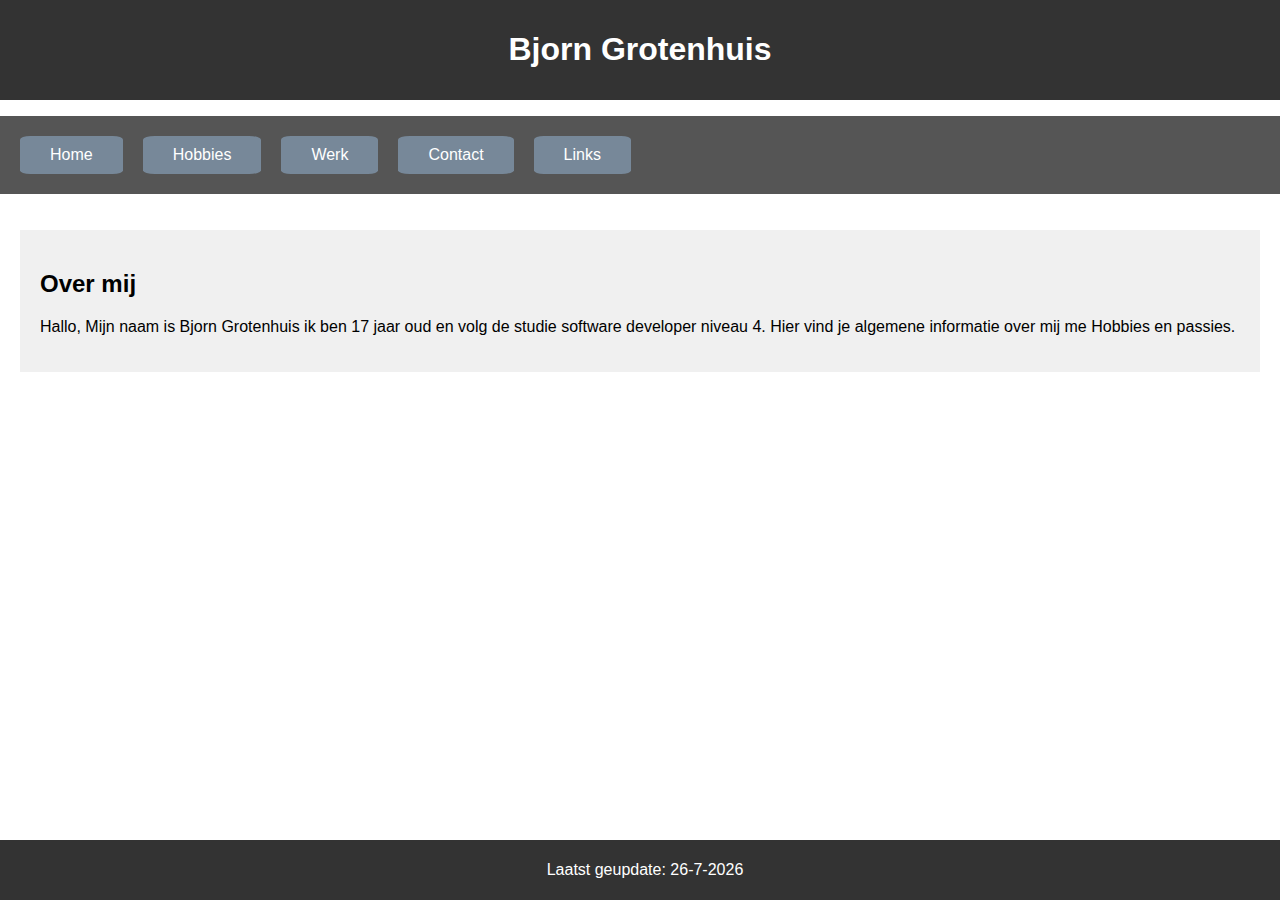
<file: layout/index.html>
<!DOCTYPE html>
<html>
<head>
    <title>Layout Example</title>
    <link rel="stylesheet" href="style03.css">
</head>
<body>
    <header>
        <h1>Bjorn Grotenhuis</h1>
    </header>
    <nav>
        <ul>
            <li><a href="index.html" class="button">Home</a></li>
            <li><a href="hobbies.html" class="button">Hobbies</a></li>
            <li><a href="werk.html" class="button">Werk</a></li>
            <li><a href="contact.html" class="button">Contact</a></li>
            <li><a href="links.html" class="button">Links</a></li>
        </ul>
    </nav>

    <main>
        <section>
            <h2>Over mij</h2>
            <p>Hallo, Mijn naam is Bjorn Grotenhuis ik ben 17 jaar oud en volg de studie software developer niveau 4. Hier vind je algemene informatie over mij me Hobbies en passies.</p>
        </section>
    </main>
    
    <footer class="footer">
        <p id="lastUpdated"></p>
    </footer>
    <script src="script.js"></script>
</body>
</html>
</file>
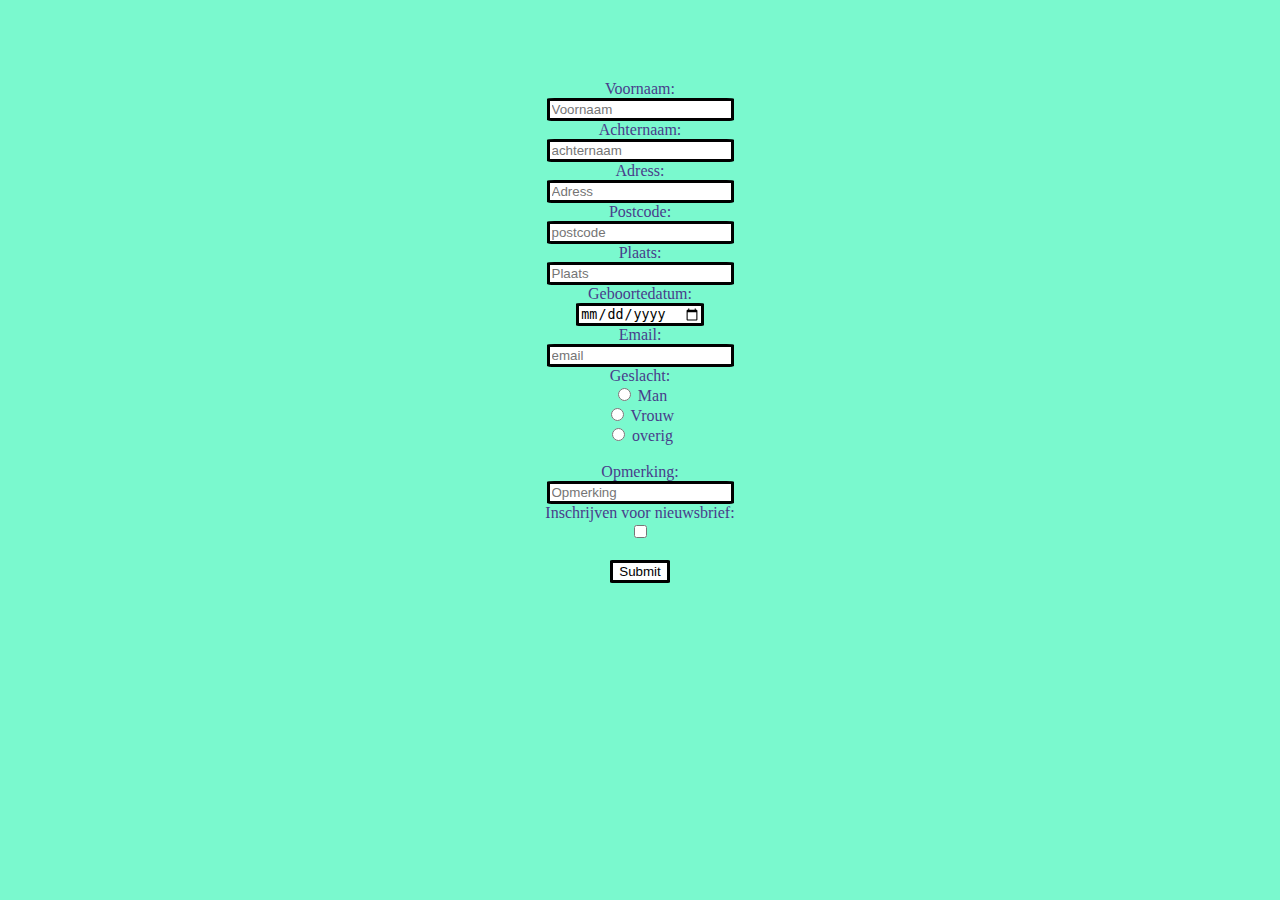
<file: form01.html>
<!DOCTYPE html>
<html lang="en">
<head>
    <meta charset="UTF-8">
    <meta name="viewport" content="width=device-width, initial-scale=1.0">
    <title>Document</title>
    <link rel="stylesheet" type="text/css" href="style.css">

</head>
<body>
    <center>
    <br>
    <br>
    <br>
    <br>

    <form action="mailto:97095815@st.deltion.nl" 
	method="post">

	<label for="fname">Voornaam:</label>
	<br>

	<input type="textarea" id="fname" name="fname" 
		placeholder="Voornaam" value="" required maxlength="100">
	<br>

	<label for="lname">Achternaam:</label>
	<br>

	<input type="text" id="lname" name="lname" 
		placeholder="achternaam" value="" required maxlength="100">
	<br>

    <label for="adress">Adress:</label>
    <br>

    <input type="text" id="adress" name="adress"
        placeholder="Adress" value="" required>
    <br>

    <label for="postcode">Postcode:</label>
    <br>

    <input type="text" id="postcode" name="postcode"
        placeholder="postcode" value="" required maxlength="6">
    <br>

    <label for="plaats">Plaats:</label>
    <br>

    <input type="text" id="plaats" name="plaats"
        placeholder="Plaats" value="" required maxlength="100">
    <br>

    <label for="Geboortedatum">Geboortedatum:</label>
    <br>

    <input type="date" id="Geboortedatum" name="Geboortedatum"
        placeholder="Geboortedatum" value="" required>
    <br>
    
    <label for="email">Email:</label>
    <br>

    <input type="email" id="email" name="email"
        placeholder="email" value="" required>
    <br>

    <label for="geslacht">Geslacht:</label>
    <br>
    
    <input type="radio" id="Man" name="geslacht" value="">
    <label for="Man">Man</label>
    <br>
    <input type="radio" id="Vrouw" name="geslacht" value="">
    <label for="Vrouw">Vrouw</label>
    <br>
    <input type="radio" id="overig" name="geslacht" value="">
    <label for="overig">overig</label>
    <br>
    <br>

    <label for="opmerking">Opmerking:</label>
    <br>

    <input type="text" id="opmerking" name="opmerking"
        placeholder="Opmerking" value="" required maxlength="100">
    <br>

    <label for="nieuwsbrief">Inschrijven voor nieuwsbrief:</label>
    <br>

    <input type="checkbox" id="nieuwsbrief" name="nieuwsbrief"
        placeholder="nieuwsbrief" value="">
    <br>
    <br>

	<input type="submit" value="Submit">
</center>
    

</form>
</body>
</html>
</file>
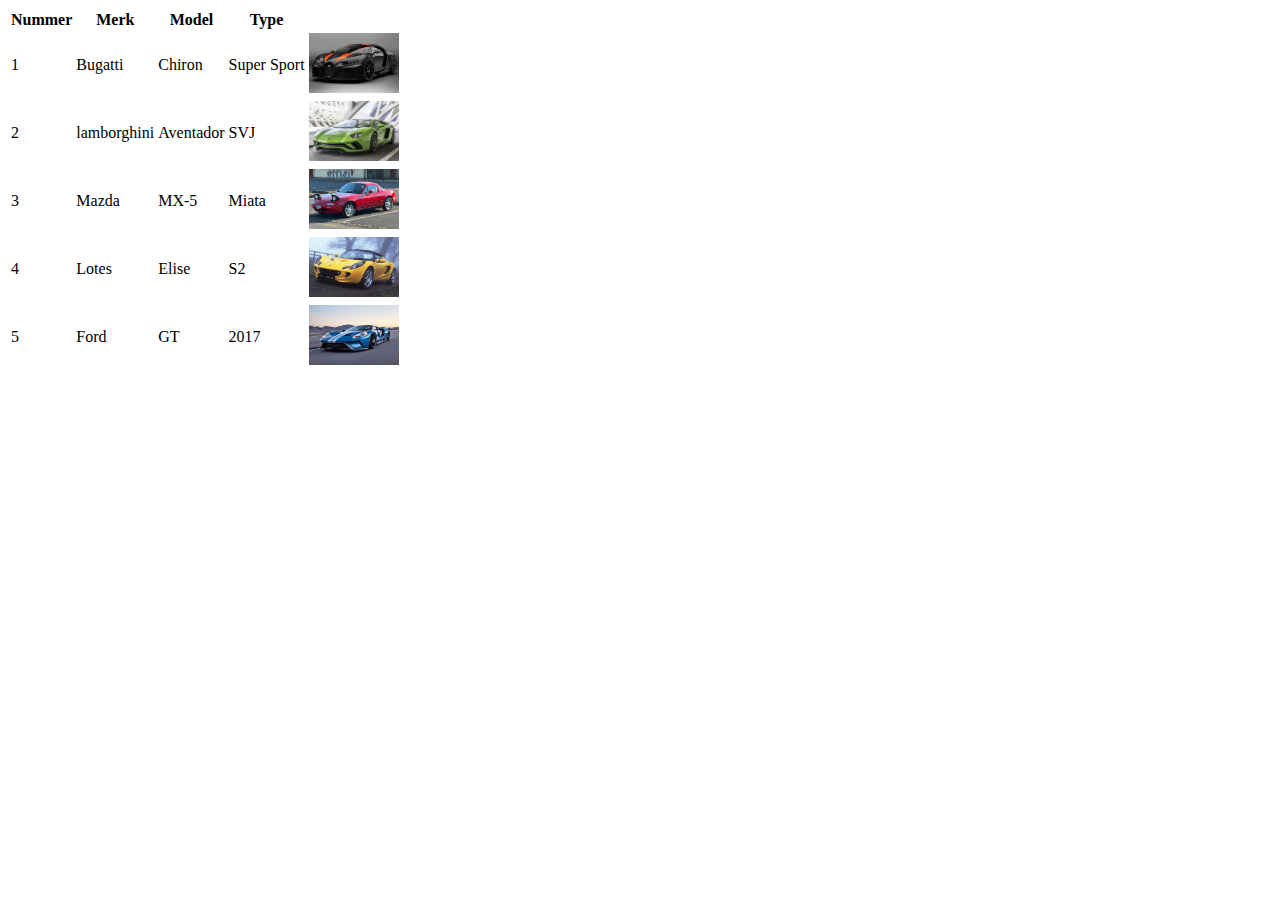
<file: opdracht01table.html>
<!DOCTYPE html>
<html lang="en">
<head>
    <meta charset="UTF-8">
    <meta name="viewport" content="width=device-width, initial-scale=1.0">
    <title>Document</title>
</head>
<body>

    <table>
        <thead>
        <tr>
           <th>Nummer</th>
           <th>Merk</th>
           <th>Model</th>
           <th>Type</th>
        </tr>
        </thead>
        <tbody>
           <tr>
           <td>1</td>
           <td><span class="link" onclick="window.open('https://www.bugatti.com')">Bugatti</span></td>
           <td>Chiron</td>
           <td>Super Sport</td>
           <td><img src="bugatti.jpeg" height="60px" width="90px"></td>
           </tr>
           <tr>
           <td>2</td>
           <td><span class="link" onclick="window.open('https://www.lamborghini.com/en-en/models')">lamborghini</span></td>
           <td>Aventador</td>
           <td>SVJ</td>
           <td><img src="Lambo.jpeg" height="60px"></td>
           </tr>
           <tr>
           <td>3</td>
           <td><span class="link" onclick="window.open('https://www.mazda.nl/?gad_source=1&gclid=CjwKCAjwt-OwBhBnEiwAgwzrUlEG3wUhdFFj0AFAcb5iEHuIA6f2B5YAN7nzofb3xwP-_-Rx-PbS0hoCzxQQAvD_BwE')">Mazda</span></td>
           <td>MX-5</td>
           <td>Miata</td>
           <td><img src="miata.jpeg" height="60px"></td>
           </tr>
           <tr>
           <td>4</td>
           <td><span class="link" onclick="window.open('https://www.lotuscars.com/nl-NL')">Lotes</span></td>
           <td>Elise</td>
           <td>S2</td>
           <td><img src="lotus.jpeg" height="60px"></td>
           </tr>
           <tr>
           <td>5</td>
           <td><span class="link" onclick="window.open('https://www.ford.nl')">Ford</span></td>
           <td>GT</td>
           <td>2017</td>
           <td><img src="Ford.jpeg" height="60px" width="90px"></td>
           </tr>  
           <tr>
        </tbody>
     </table>
</body>
</html>
</file>
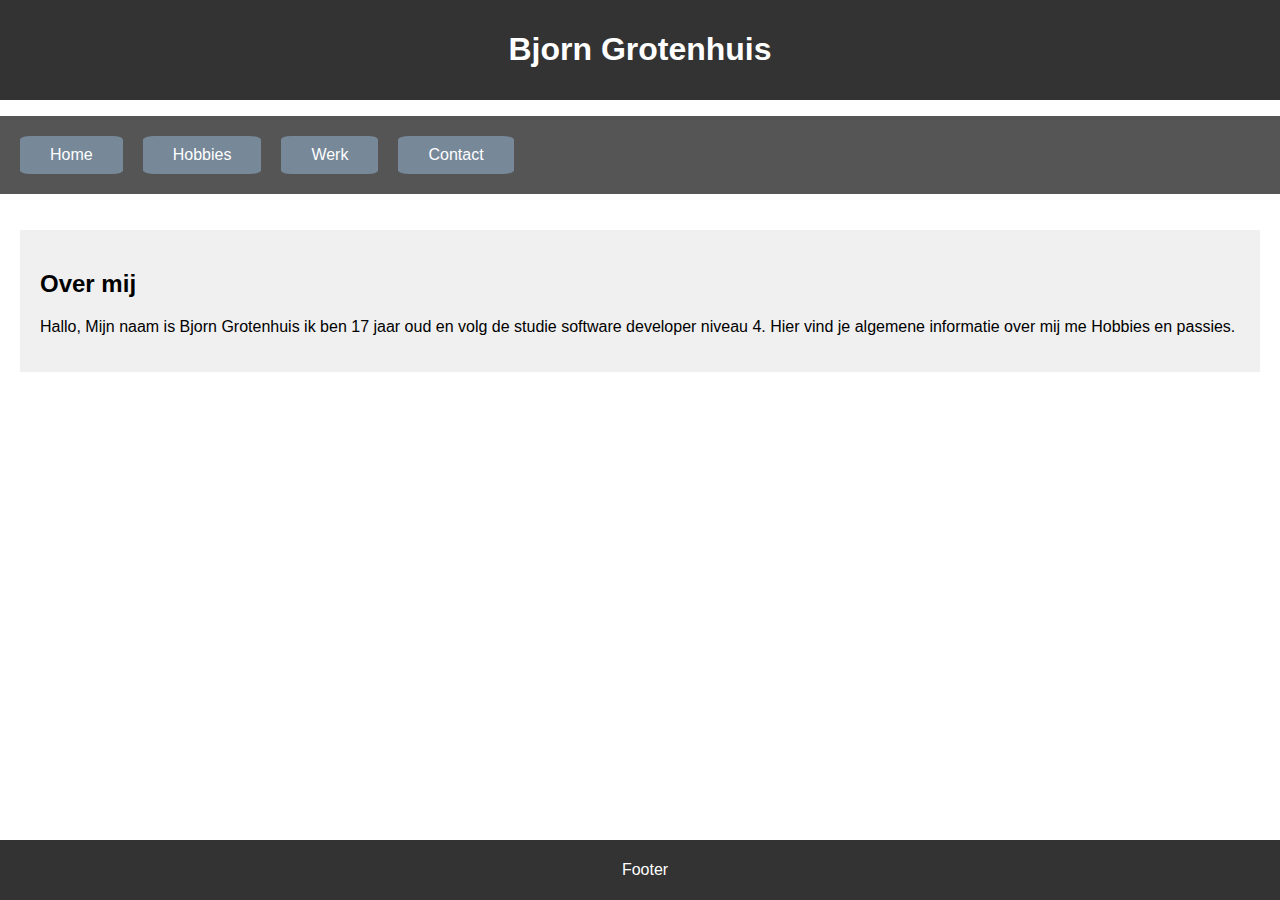
<file: layout/contact.html>
<!DOCTYPE html>
<html>
<head>
    <title>Layout Example</title>
    <link rel="stylesheet" href="style03.css">
</head>
<body>
    <header>
        <h1>Bjorn Grotenhuis</h1>
    </header>
    <nav>
        <ul>
            <li><a href="layout.html" class="button">Home</a></li>
            <li><a href="hobbies.html" class="button">Hobbies</a></li>
            <li><a href="werk.html" class="button">Werk</a></li>
            <li><a href="contact.html" class="button">Contact</a></li>
        </ul>
    </nav>

    <main>
        <section>
            <h2>Over mij</h2>
            <p>Hallo, Mijn naam is Bjorn Grotenhuis ik ben 17 jaar oud en volg de studie software developer niveau 4. Hier vind je algemene informatie over mij me Hobbies en passies.</p>
        </section>
    </main>
    
    <footer>
        <p>Footer</p>
    </footer>
</body>
</html>
</file>
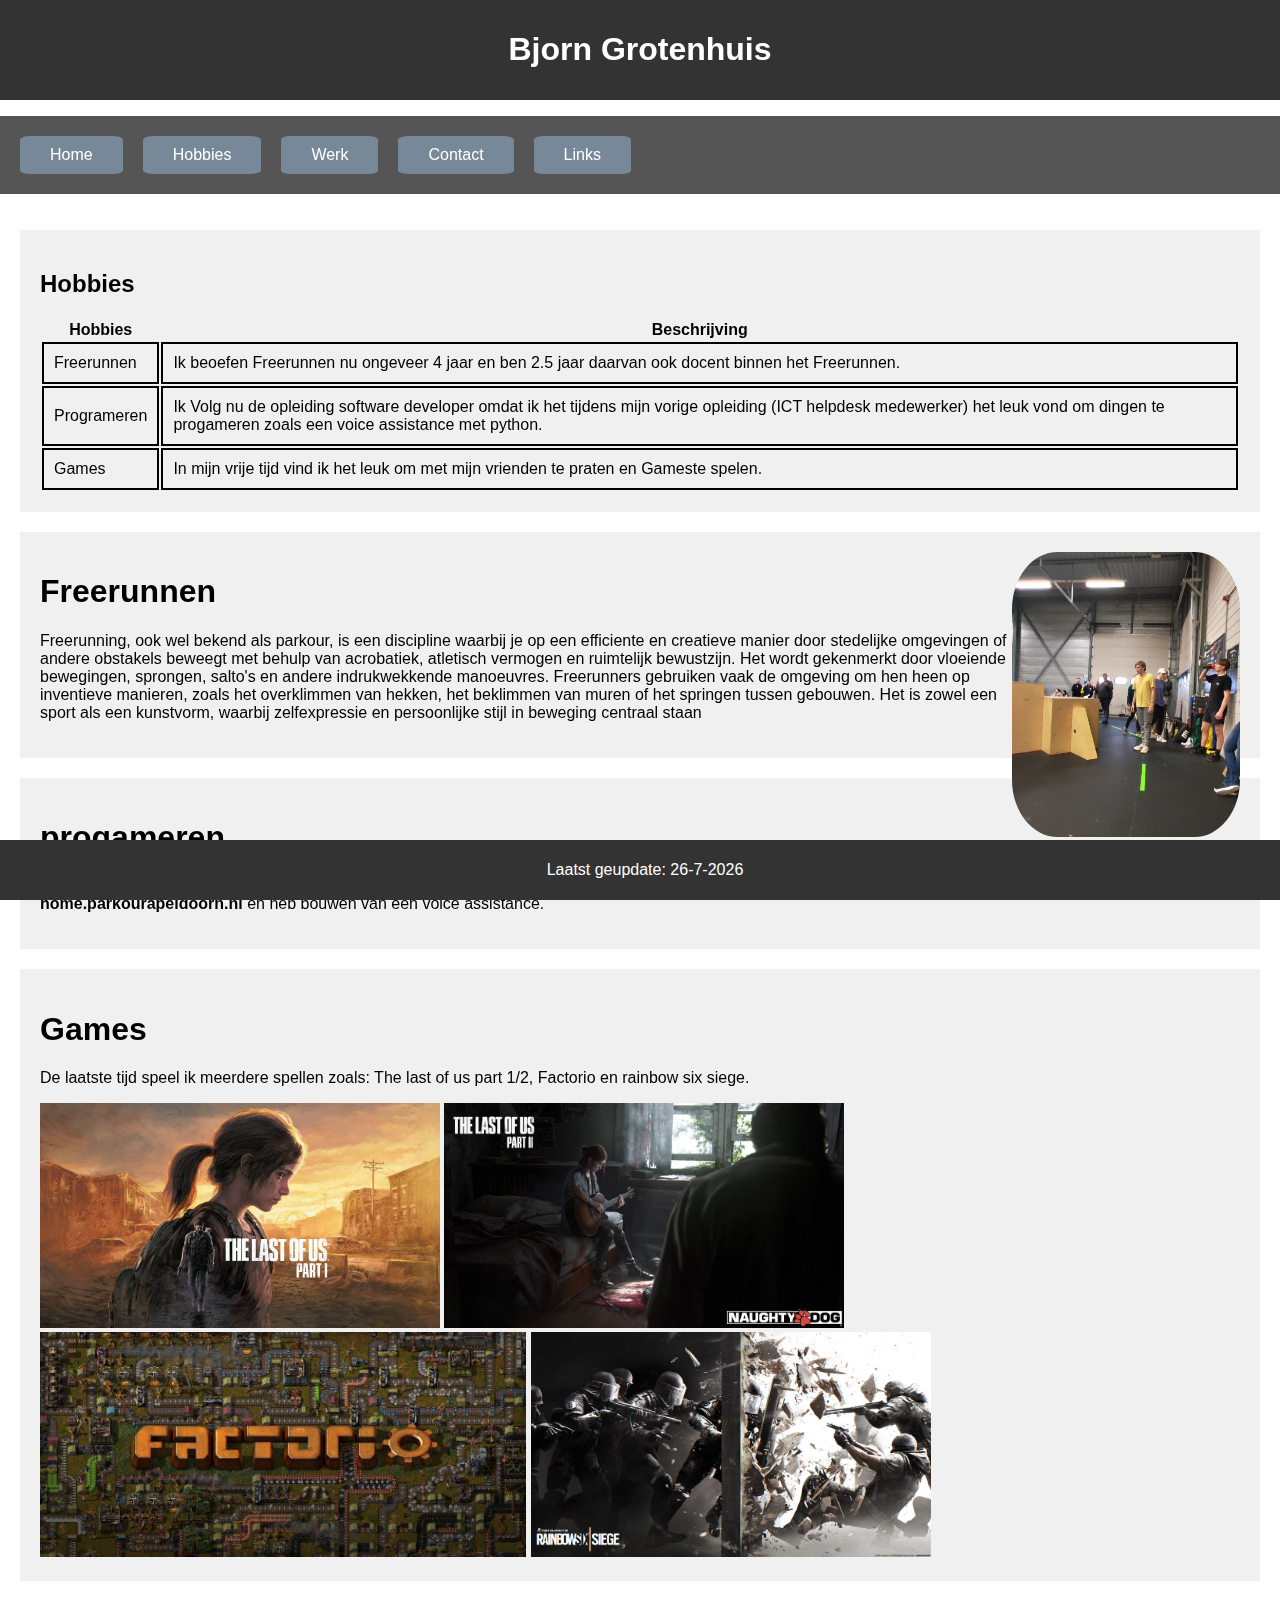
<file: layout/hobbies.html>
<!DOCTYPE html>
<html>
<head>
    <title>Layout Example</title>
    <link rel="stylesheet" href="style03.css">
</head>
<body>
    <header>
        <h1>Bjorn Grotenhuis</h1>
    </header>
    <nav>
        <ul>
            <li><a href="index.html" class="button">Home</a></li>
            <li><a href="hobbies.html" class="button">Hobbies</a></li>
            <li><a href="werk.html" class="button">Werk</a></li>
            <li><a href="contact.html" class="button">Contact</a></li>
            <li><a href="links.html" class="button">Links</a></li>
        </ul>
    </nav>

    <main>
        <section>
            <h2>Hobbies</h2>
            <table>
            <thead>
                <tr>
                    <th>Hobbies</th>
                    <th>Beschrijving</th>
               </tr>
            </thead>
            <tbody>
                <tr>
                    <td class="bordered">Freerunnen</td>
                    <td class="bordered">Ik beoefen Freerunnen nu ongeveer 4 jaar en ben 2.5 jaar daarvan ook docent binnen het Freerunnen.</td>
                </tr>
                <tr>
                    <td class="bordered">Programeren</td>
                    <td class="bordered">Ik Volg nu de opleiding software developer omdat ik het tijdens mijn vorige opleiding (ICT helpdesk medewerker) het leuk vond om dingen te progameren zoals een voice assistance met python.</td>
                </tr>
                <tr>
                    <td class="bordered">Games</td>
                    <td class="bordered">In mijn vrije tijd vind ik het leuk om met mijn vrienden te praten en Gameste spelen.</td>
                </tr>
            </tbody>
            </table>
        </section>
        <section>
            <video autoplay loop muted>
                <source src="parkour.mp4">
            </video>
            <h1>Freerunnen</h1>
        <p>Freerunning, ook wel bekend als parkour, is een discipline waarbij je op een efficiente en creatieve manier door stedelijke omgevingen of andere obstakels beweegt met behulp van acrobatiek, atletisch vermogen en ruimtelijk bewustzijn. Het wordt gekenmerkt door vloeiende bewegingen, sprongen, salto's en andere indrukwekkende manoeuvres. Freerunners gebruiken vaak de omgeving om hen heen op inventieve manieren, zoals het overklimmen van hekken, het beklimmen van muren of het springen tussen gebouwen. Het is zowel een sport als een kunstvorm, waarbij zelfexpressie en persoonlijke stijl in beweging centraal staan</p>

        </section>
        <section>
            <h1>progameren</h1>
            <p>Ik volg nu de opleiding software developer omdat ik het leuk vind om met progameer projecten bezig te zijn zoals het ontwerpen en bouwen van een website: <span class="link" onclick="window.open('http://home.parkourapeldoorn.nl')">home.parkourapeldoorn.nl</span> en heb bouwen van een voice assistance.</p>
        
        </section>
        <section>
            <h1>Games</h1>
            <p>De laatste tijd speel ik meerdere spellen zoals: The last of us part 1/2, Factorio en rainbow six siege.</p>
            <img src="thelastofus.jpg" height="225px">
            <img src="thelastofus2.jpg" height="225px">
            <img src="factorio.jpg" height="225px">
            <img src="siege.jpg" height="225px">
        </section>
    </main>
    <br>
    <br>
    
    <footer class="footer">
        <p id="lastUpdated"></p>
    </footer>
    <script src="script.js"></script>
</body>
</html>
</file>
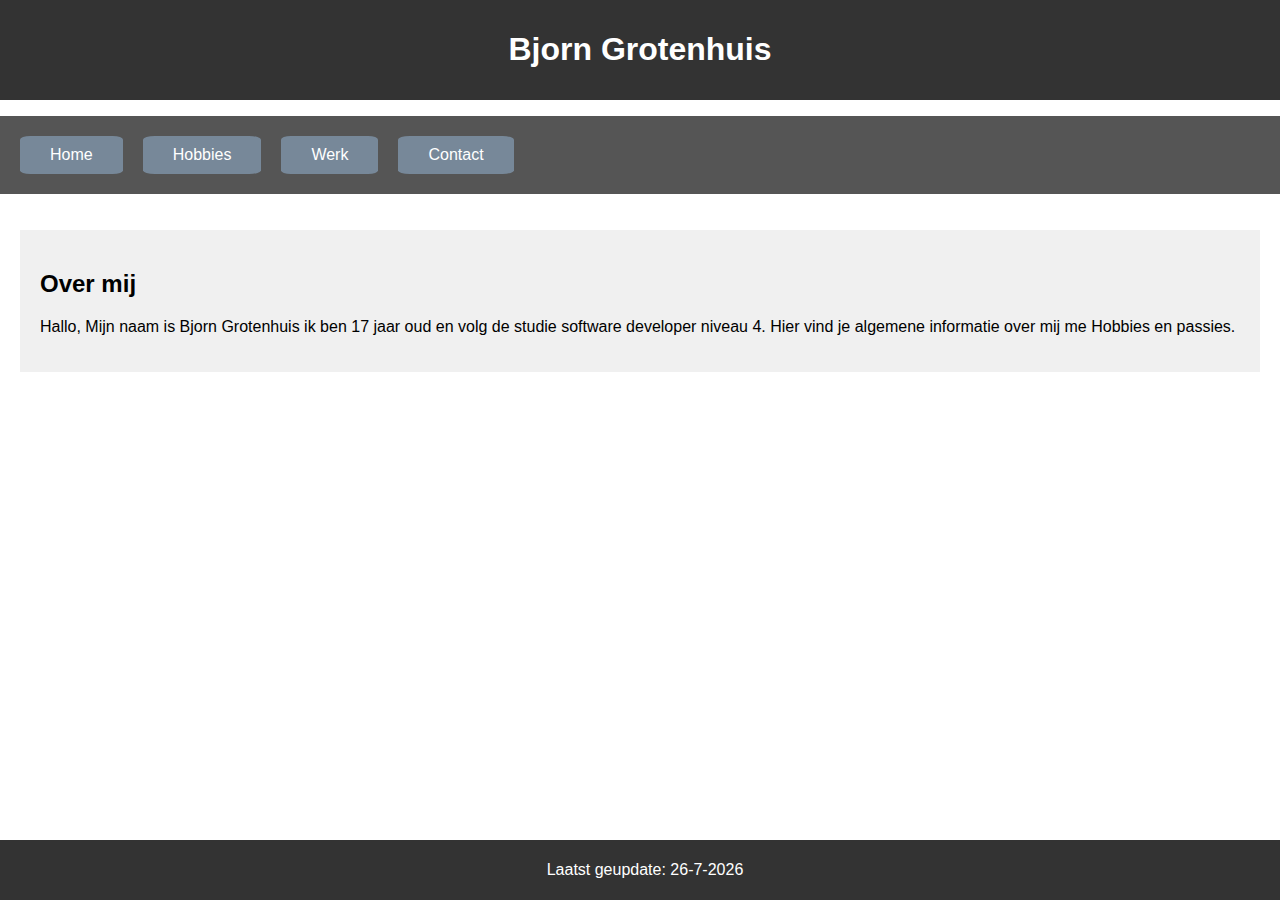
<file: layout/layout.html>
<!DOCTYPE html>
<html>
<head>
    <title>Layout Example</title>
    <link rel="stylesheet" href="style03.css">
</head>
<body>
    <header>
        <h1>Bjorn Grotenhuis</h1>
    </header>
    <nav>
        <ul>
            <li><a href="layout.html" class="button">Home</a></li>
            <li><a href="hobbies.html" class="button">Hobbies</a></li>
            <li><a href="werk.html" class="button">Werk</a></li>
            <li><a href="contact.html" class="button">Contact</a></li>
        </ul>
    </nav>

    <main>
        <section>
            <h2>Over mij</h2>
            <p>Hallo, Mijn naam is Bjorn Grotenhuis ik ben 17 jaar oud en volg de studie software developer niveau 4. Hier vind je algemene informatie over mij me Hobbies en passies.</p>
        </section>
    </main>
    
    <footer class="footer">
        <p id="lastUpdated"></p>
    </footer>
    <script src="script.js"></script>
</body>
</html>
</file>
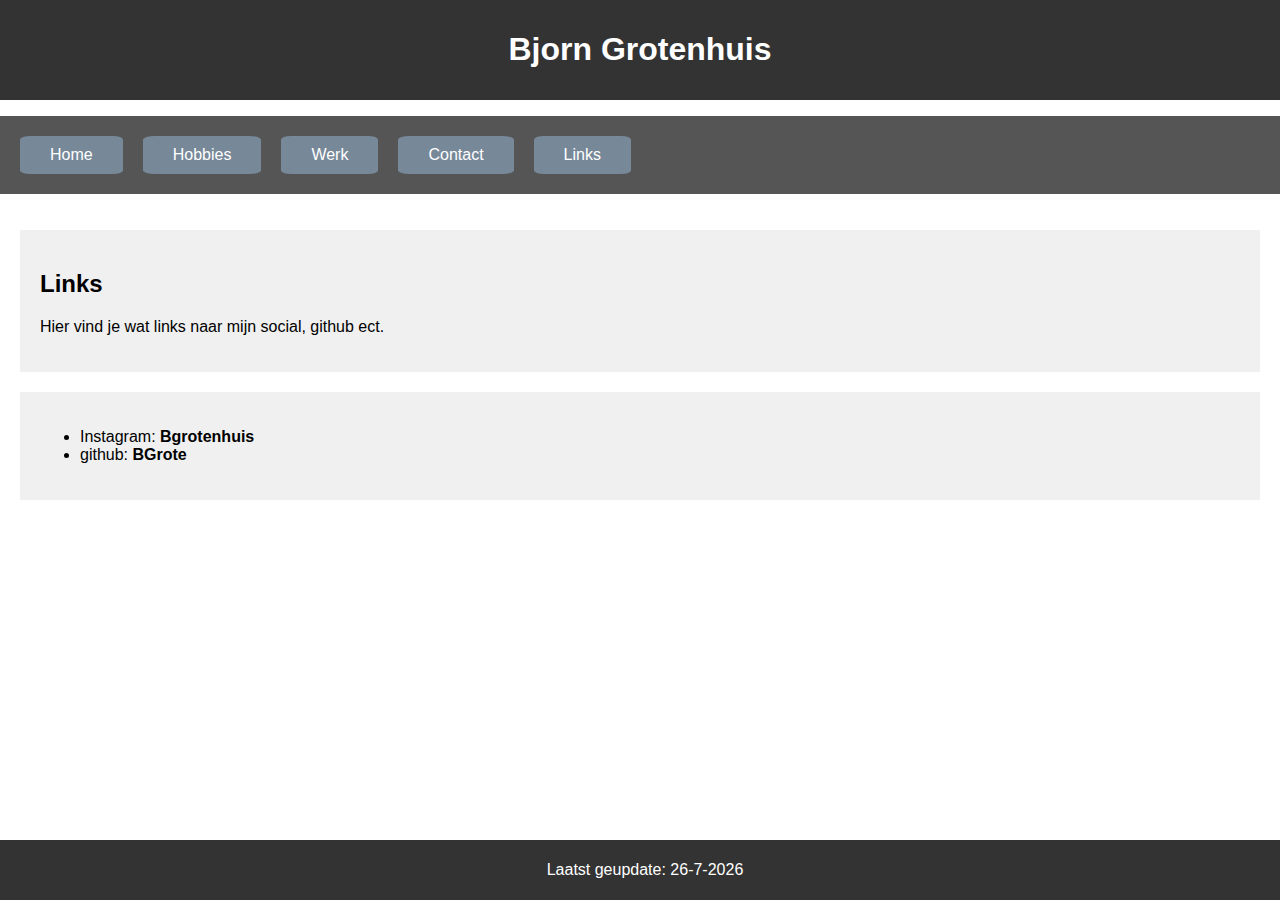
<file: layout/links.html>
<!DOCTYPE html>
<html>
<head>
    <title>Layout Example</title>
    <link rel="stylesheet" href="style03.css">
</head>
<body>
    <header>
        <h1>Bjorn Grotenhuis</h1>
    </header>
    <nav>
        <ul>
            <li><a href="index.html" class="button">Home</a></li>
            <li><a href="hobbies.html" class="button">Hobbies</a></li>
            <li><a href="werk.html" class="button">Werk</a></li>
            <li><a href="contact.html" class="button">Contact</a></li>
            <li><a href="links.html" class="button">Links</a></li>
        </ul>
    </nav>

    <main>
        <section>
            <h2>Links</h2>
            <p>Hier vind je wat links naar mijn social, github ect.</p>
        </section>
        <section>
            <ul>
                <li>Instagram: <span class="link" onclick="window.open('https://www.instagram.com/bgrotenhuis/')">Bgrotenhuis</span> </li>
                <li>github: <span class="link" onclick="window.open('https://github.com/BGrote' )">BGrote</span></li>
            
            </ul>
        </section>
    </main>

    
    <footer class="footer">
        <p id="lastUpdated"></p>
    </footer>
    <script src="script.js"></script>
</body>
</html>
</file>
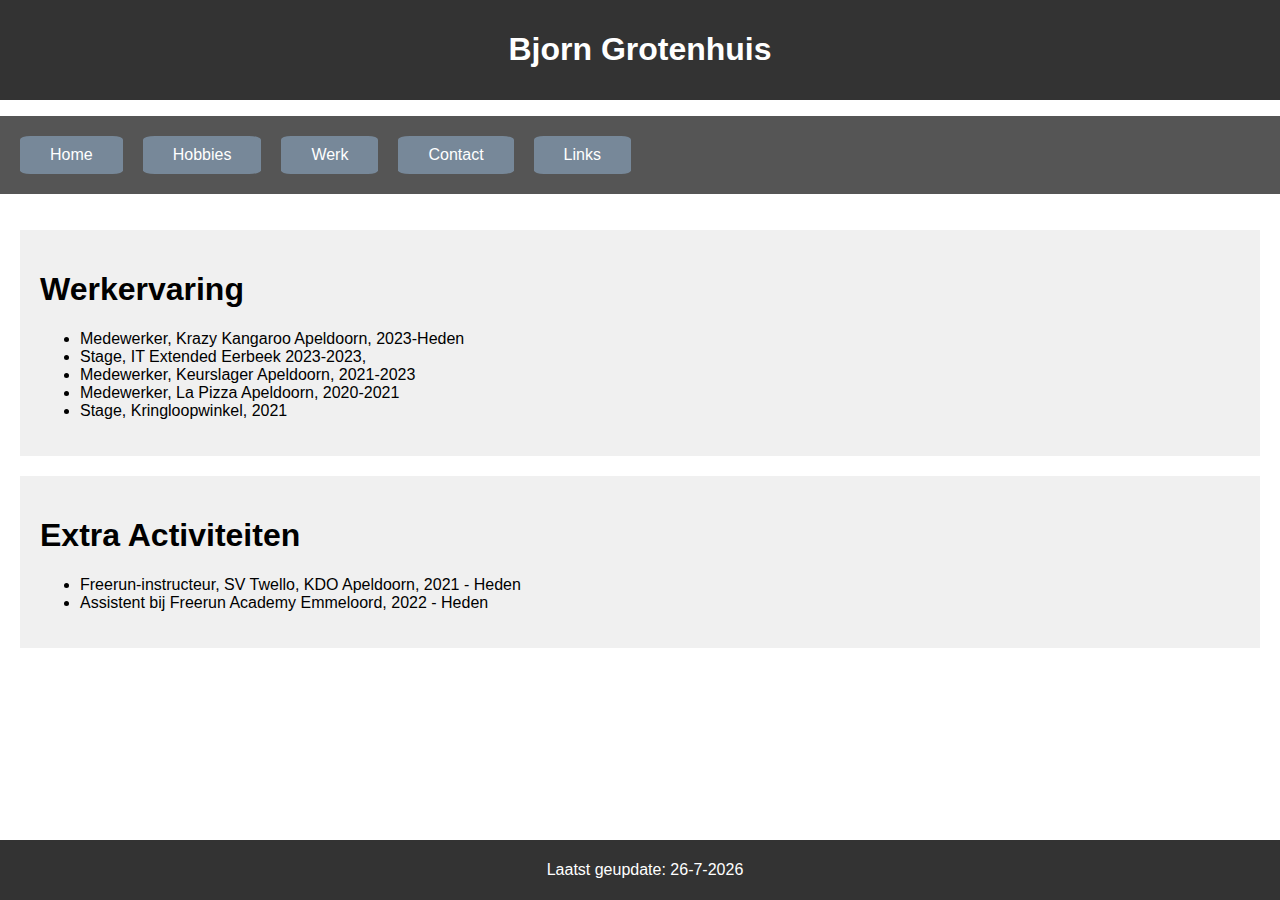
<file: layout/werk.html>
<!DOCTYPE html>
<html>
<head>
    <title>Layout Example</title>
    <link rel="stylesheet" href="style03.css">
</head>
<body>
    <header>
        <h1>Bjorn Grotenhuis</h1>
    </header>
    <nav>
        <ul>
            <li><a href="index.html" class="button">Home</a></li>
            <li><a href="hobbies.html" class="button">Hobbies</a></li>
            <li><a href="werk.html" class="button">Werk</a></li>
            <li><a href="contact.html" class="button">Contact</a></li>
            <li><a href="links.html" class="button">Links</a></li>
        </ul>
    </nav>

    <main>
        <section>
            <h1>Werkervaring</h1>
            <ul>
                <li>Medewerker, Krazy Kangaroo Apeldoorn, 2023-Heden</li>
                <li>Stage, IT Extended Eerbeek 2023-2023, </li>
                <li>Medewerker, Keurslager Apeldoorn, 2021-2023</li>
                <li>Medewerker, La Pizza Apeldoorn, 2020-2021</li>
                <li>Stage, Kringloopwinkel, 2021</li>
            </ul>
        </section>
        <section>
            <h1>Extra Activiteiten</h1>
            <ul>
                <li>Freerun-instructeur, SV Twello, KDO Apeldoorn, 2021 - Heden</li>
                <li>Assistent bij Freerun Academy Emmeloord, 2022 - Heden</li>
            </ul>
        </section>
    </main>
    
    <footer class="footer">
        <p id="lastUpdated"></p>
    </footer>
    <script src="script.js"></script>
</body>
</html>
</file>
<file: layout/style03.css>
body {
    font-family: Arial, sans-serif;
    margin: 0;
    padding: 0;
}
header {
    background-color: #333;
    color: #fff;
    padding: 10px 20px;
    text-align: center;
}
nav {
    background-color: #555;
    color: #fff;
    text-align: center;
}
nav ul {
    padding: 10px;
    list-style-type: none;
    display: flex; 
}
nav li {
    margin-right: 15px; 
    background-color: lightslategray;
    margin: 10px;
    padding: 10px;
    border-radius: 10%;
}
nav li:hover{
    margin-right: 15px; 
    background-color: gray;
    margin: 10px;
    padding: 10px;
    border-radius: 10%;
}
nav a {
    text-decoration: none;
    border-radius: 10px;
    color: white;
    padding: 10px 20px;
}
main {
    padding: 20px;
}
section,
div {
    background-color: #f0f0f0;
    padding: 20px;
    margin-bottom: 20px;
}
footer {
    background-color: #333;
    color: #fff;
    padding: 5px;
    text-align: center;
    position: fixed;
    bottom: 0;
    width: 100%;
}

td{
    padding: 10px;
}

.link{
    font-weight: bold;
    cursor: pointer;
    color: black;
}

video{
    float: right;
    width:19%;
    height: auto;
    border-radius: 20%; 
}

.bordered{
        border: 2px solid black; 
    }
</file>
<file: style.css>
input{
    border: 3px solid black;
    border-radius: 4%; 
    color: black;
    background-color:white;
}
body{
    background-color: #7AF9CE;
}
label{
    color:darkslateblue;
}
</file>
